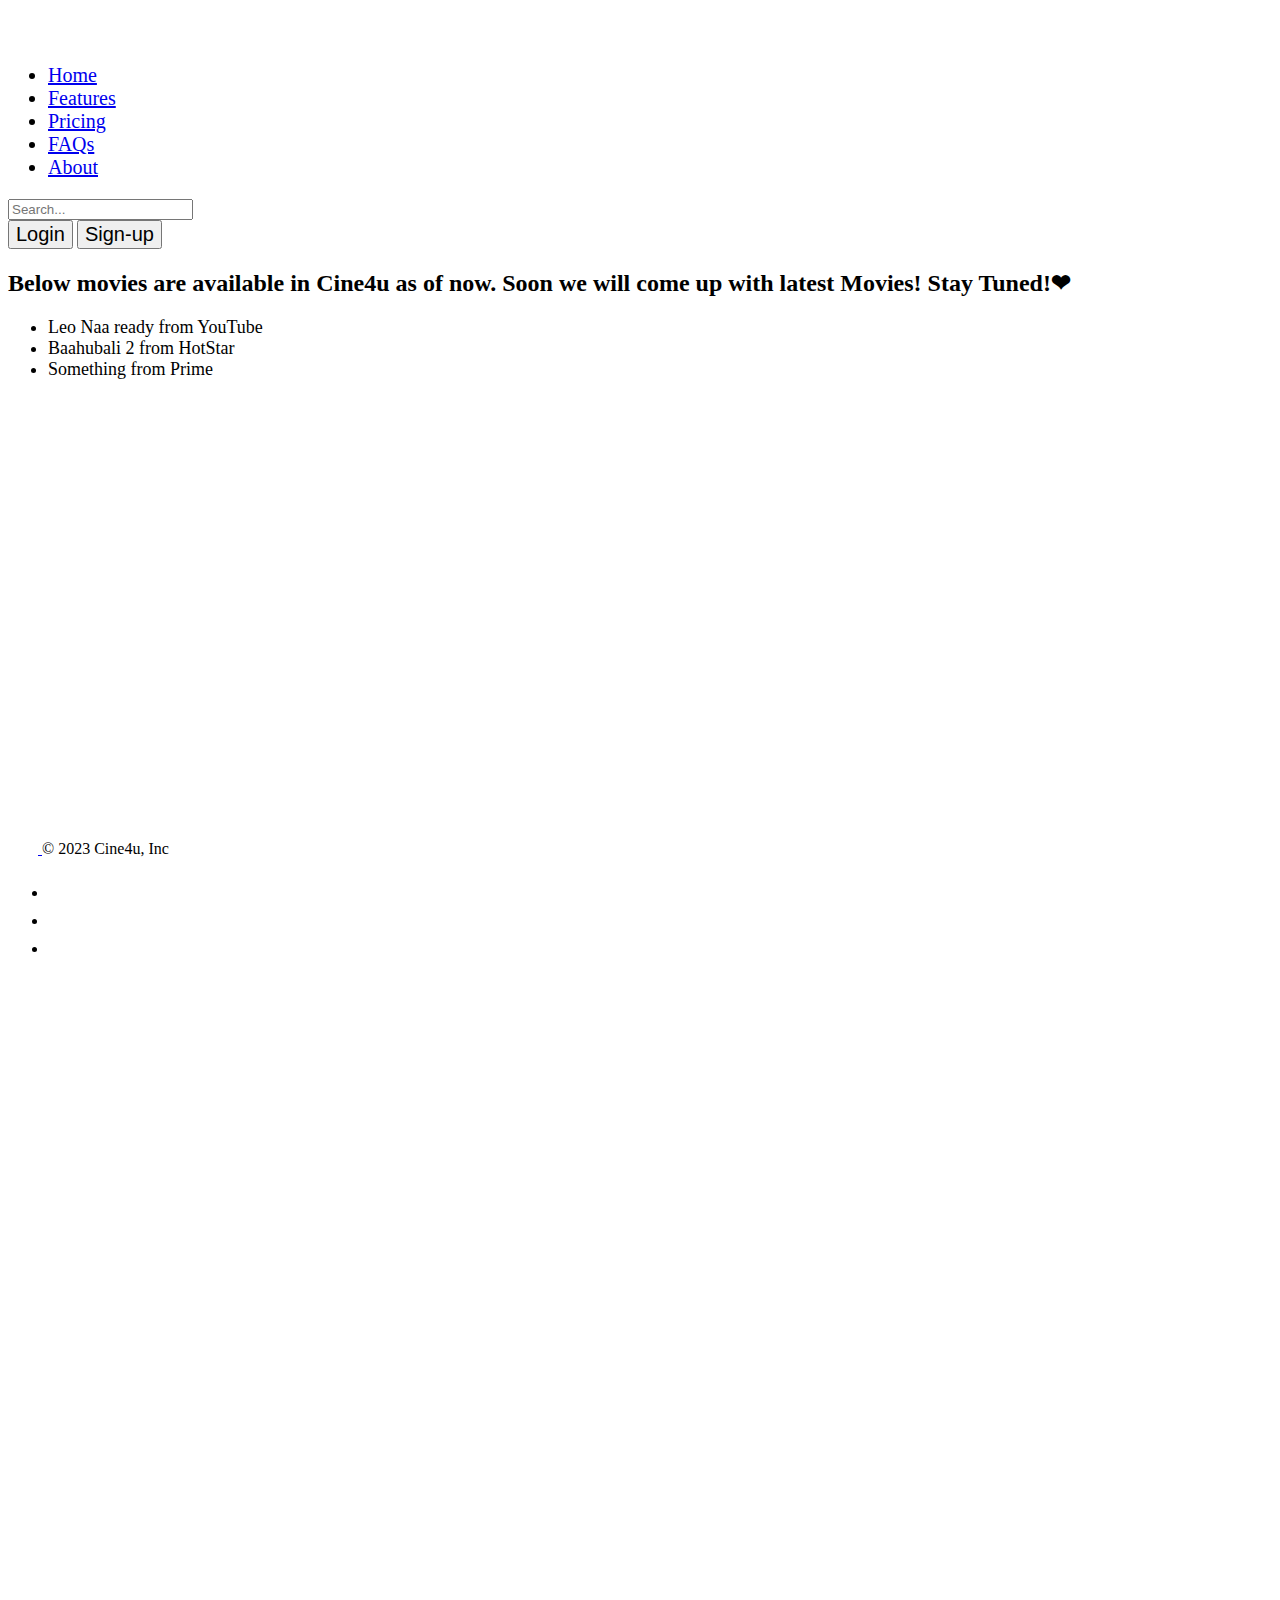
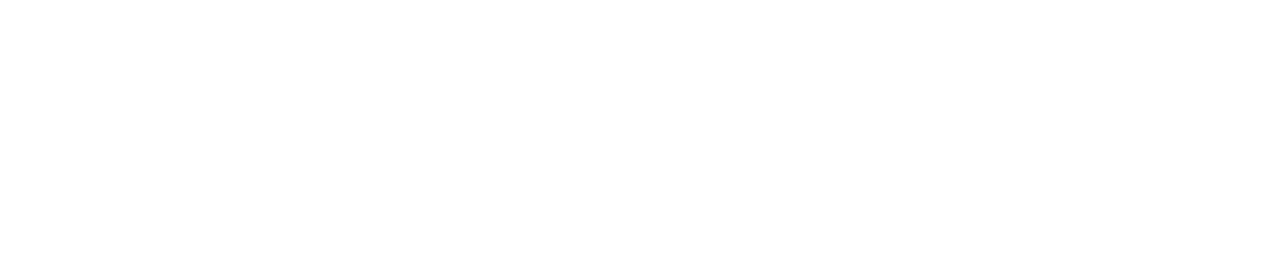
<file: index.html>
<!DOCTYPE html>
<html lang="en">
<head>
    <meta charset="UTF-8">
    <meta name="viewport" content="width=device-width, initial-scale=1.0">
    <title>Cine4u</title>
    <link href="https://cdn.jsdelivr.net/npm/bootstrap@5.3.1/dist/css/bootstrap.min.css" rel="stylesheet" integrity="sha384-4bw+/aepP/YC94hEpVNVgiZdgIC5+VKNBQNGCHeKRQN+PtmoHDEXuppvnDJzQIu9" crossorigin="anonymous">
    <link rel = "stylesheet"  href="Styles.css">
</head>
<body>
    <header class="p-3 text-bg-dark">
        <div class="container">
          <div class="d-flex flex-wrap align-items-center justify-content-center justify-content-lg-start">
            <a href="/" class="d-flex align-items-center mb-2 mb-lg-0 text-white text-decoration-none">
              <svg class="bi me-2" width="40" height="32" role="img" aria-label="Bootstrap"><use xlink:href="#bootstrap"></use></svg>
            </a>
    
            <ul class="nav col-12 col-lg-auto me-lg-auto mb-2 justify-content-center mb-md-0 text-size">
              <li><a href="#" class="nav-link px-2 text-secondary">Home</a></li>
              <li><a href="#" class="nav-link px-2 text-white">Features</a></li>
              <li><a href="#" class="nav-link px-2 text-white">Pricing</a></li>
              <li><a href="#" class="nav-link px-2 text-white">FAQs</a></li>
              <li><a href="#" class="nav-link px-2 text-white">About</a></li>
            </ul>
    
            <form class="col-12 col-lg-auto mb-3 mb-lg-0 me-lg-3" role="search">
              <input type="search" class="form-control form-control-dark text-bg-dark" placeholder="Search..." aria-label="Search">
            </form>
    
            <div class="text-end">
              <button type="button" class="btn btn-outline-light me-2 text-size">Login</button>
              <button type="button" class="btn btn-warning text-size">Sign-up</button>
            </div>
          </div>
        </div>
    </header>

    <div class="container mt-4 mb-4">
        <h2 class="mb-3">Below movies are available in Cine4u as of now. Soon we will come up with latest Movies! Stay Tuned!❤</h2>
        <ul >
            <li class="mt-2 movies-list"><a class="text-format" href="leo.html" target="_blank">Leo Naa ready from YouTube</a></li>
            <li class="mt-2 movies-list"><a class="text-format" href="https://www.hotstar.com/in/movies/baahubali-2-the-conclusion/1770016247/watch?filters=content_type%3Dmovie" target="_blank">Baahubali 2 from HotStar</a></li>
            <li class="mt-2 movies-list">Something from Prime</li>
        </ul>
    </div>

    <div class="container footer">
        <footer class="d-flex flex-wrap justify-content-between align-items-center py-3 my-4 border-top">
            <div class="col-md-4 d-flex align-items-center">
                <a href="/" class="mb-3 me-2 mb-md-0 text-body-secondary text-decoration-none lh-1">
                  <svg class="bi" width="30" height="24"><use xlink:href="#bootstrap"></use></svg>
                </a>
                <span class="mb-3 mb-md-0 text-body-secondary">© 2023 Cine4u, Inc</span>
            </div>
          
            <ul class="nav col-md-4 justify-content-end list-unstyled d-flex">
                <li class="ms-3"><a class="text-body-secondary" href="#"><svg class="bi" width="24" height="24"><use xlink:href="#twitter"></use></svg></a></li>
                <li class="ms-3"><a class="text-body-secondary" href="#"><svg class="bi" width="24" height="24"><use xlink:href="#instagram"></use></svg></a></li>
                <li class="ms-3"><a class="text-body-secondary" href="#"><svg class="bi" width="24" height="24"><use xlink:href="#facebook"></use></svg></a></li>
            </ul>
        </footer>
    </div>


    <script src="https://cdn.jsdelivr.net/npm/bootstrap@5.3.1/dist/js/bootstrap.bundle.min.js" integrity="sha384-HwwvtgBNo3bZJJLYd8oVXjrBZt8cqVSpeBNS5n7C8IVInixGAoxmnlMuBnhbgrkm" crossorigin="anonymous"></script>
</body>
</html>
</file>
<file: Styles.css>
.footer {
    position: flex;
    margin-top: 50vh;
    margin-bottom: 100Vh;
} 

.text-format{
    text-decoration: none;
    color: black;
}

.text-size{
    font-size: 20px;
}

.movies-list{
    font-size: 18px;
}
</file>
